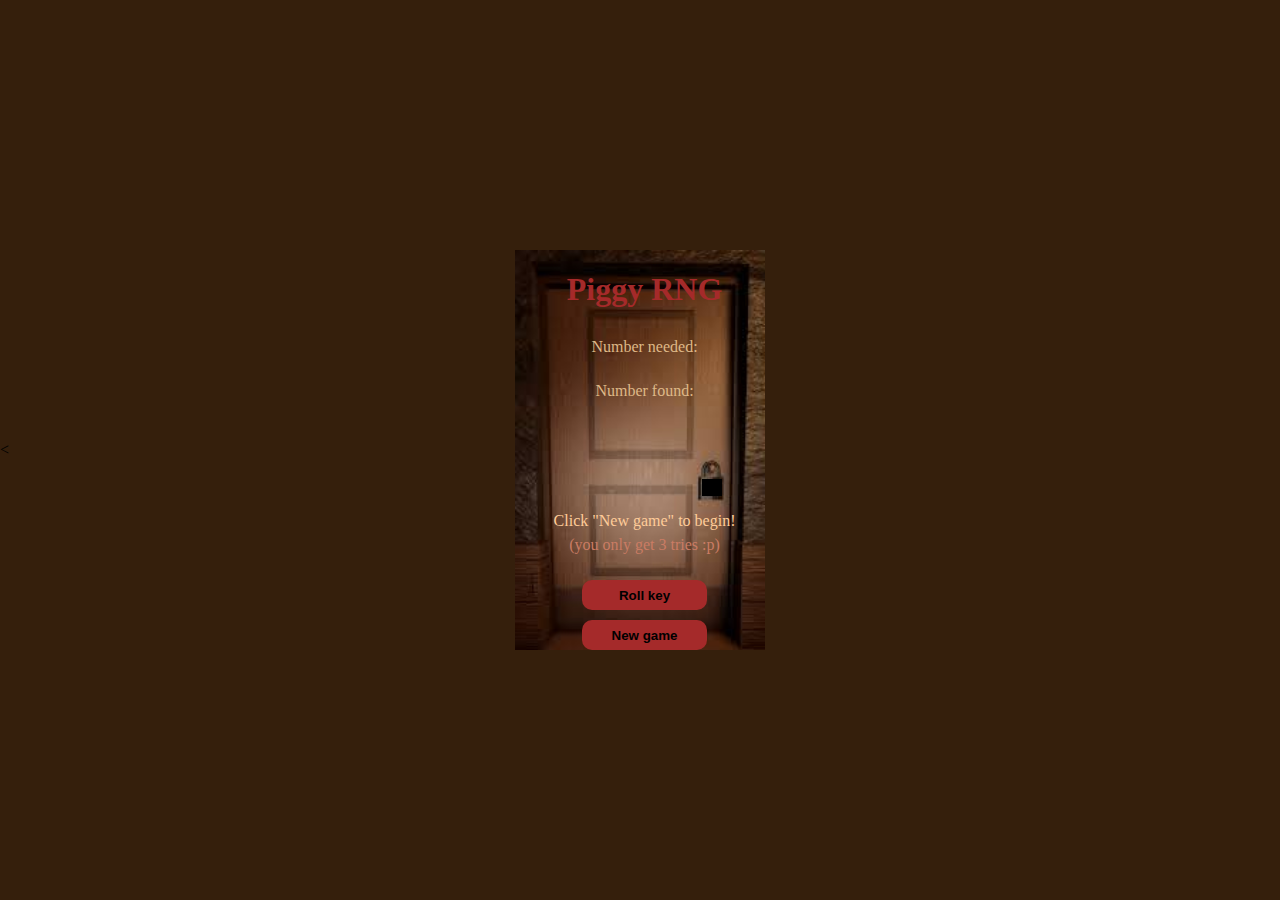
<file: docs/index.html>
<!DOCTYPE html>
<html>
  <head>
    <title>Piggy RNG</title>
    <link rel="stylesheet" href="styles.css" />
  </head>
  <<body>
  <div class="container">
    <h1>Piggy RNG</h1>
    <p id="numberNeeded-p">Number needed:</p>
    <p id="numberFound-p">Number found:</p>
    <button id="unlock-btn" onclick="unlockDoor()">h</button>
    <p id="status-p">Click "New game" to begin!</p>
    <p id="tries-p">(you only get 3 tries :p)</p>
    <button id="rollKey-btn" onclick="rollNumber()">Roll key</button>
    <button id="newGame-btn" onclick="newGame()">New game</button>
  </div>
</body>
      <script src="script.js"></script>
  </body>
</html>
</file>
<file: docs/styles.css>
body {
  height: 100vh;
  margin: 0;
  display: flex;
  justify-content: center; /* Centers horizontally */
  align-items: center; /* Centers vertically */
  background-repeat: no-repeat;
  background-size: 250px 400px;
  background-image: url("[data-uri]");
  background-color: #351F0C;
  background-position: center;
  font-family: Georgia;
}

.container {
  display: flex;
  flex-direction: column;
  align-items: center;
  justify-content: center;
  text-align: center;
  width: 100%;
}

h1 {
  color: brown;
  margin-bottom: 20px;
}

#status-p {
  color: #ffcc99;
}

#newGame-btn,
#rollKey-btn {
  margin-top: 10px;
  height: 30px;
  width: 125px;
  color: black;
  background-color: brown;
  border: none;
  border-radius: 10px;
  display: flex;
  justify-content: center;
  align-items: center;
  font-weight: bold;
}

#numberNeeded-p, #numberFound-p {
  color: BurlyWood;
  margin-top: 10px;
}

#tries-p {
  margin-top: -10px;
  color: #ca7c64;
}

#unlock-btn {
  margin-top: 63px;
  margin-left: 135px;
  background-color: black;
  border: none;
}
</file>
